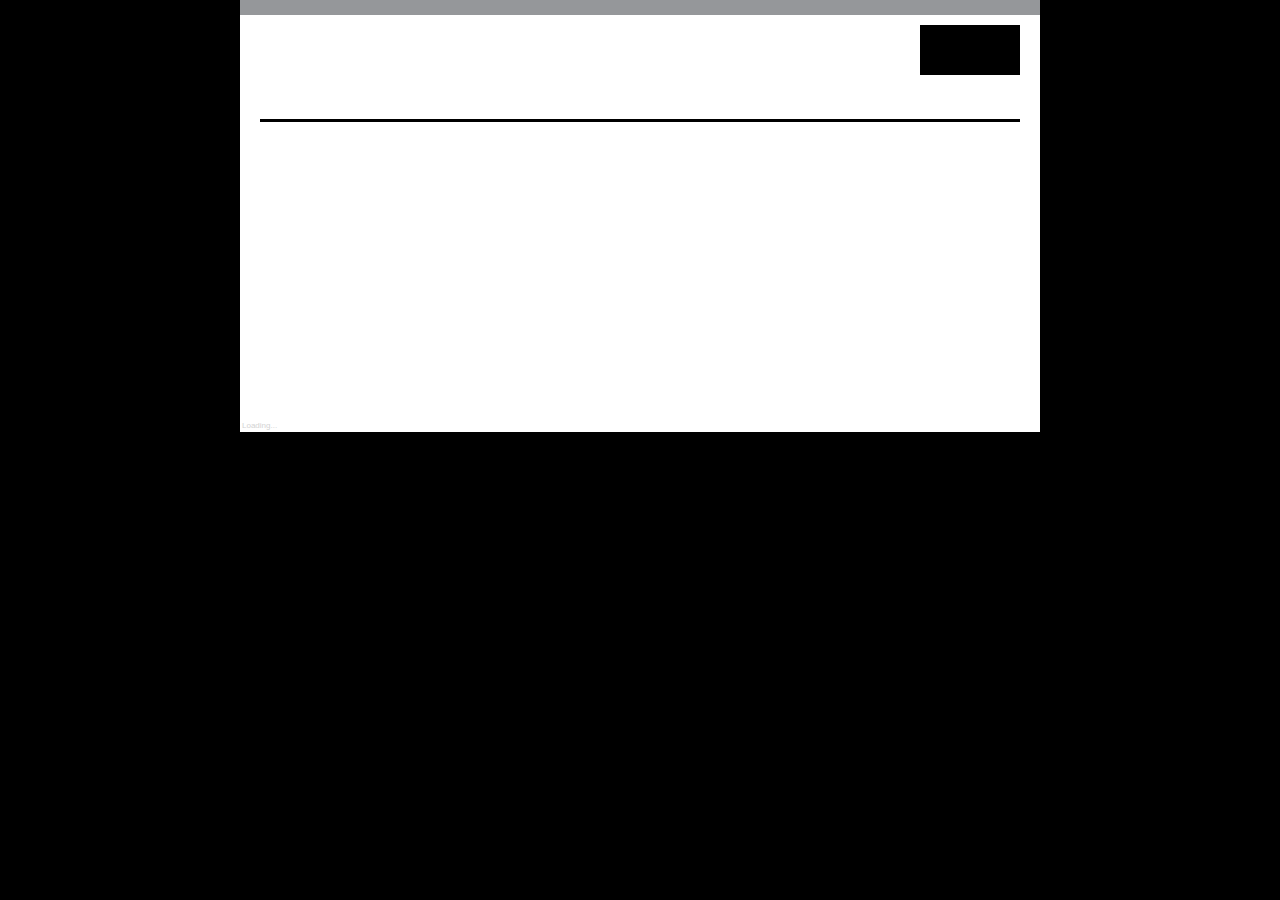
<file: index.html>
<!DOCTYPE html>
<html lang="en">
<head>
    <meta charset="UTF-8">
    <meta name="viewport" content="width=device-width, initial-scale=1.0">
    <title>Melb PT Departure Board</title>
    <style>
        * {
            margin: 0;
            padding: 0;
            box-sizing: border-box;
        }
        
        body {
            font-family: 'Network Sans 2019', Arial, sans-serif;
            background-color: #000;
            color: #333434;
        }

        /* The station board is now the hover zone for the header */
        .station-board {
            width: 800px;
            margin: 0 auto;
            position: relative;
            left: 0;
        }

        /* Hidden checkbox to manage the 'pinned' state with pure CSS */
        .hidden-pin-toggle {
            display: none;
        }

        .pin-button {
            position: absolute;
            top: 150px;
            left: -5px;
            cursor: pointer;
            z-index: 1002;
            padding: 5px;
            border-radius: 50%;
            transition: background-color 0.2s ease;
        }

        .pin-button svg {
            width: 24px;
            height: 24px;
            fill: #333434; /* Light grey for the unpinned state */
            transition: transform 0.3s ease-out;
        }

        .pin-button:hover svg {
            fill: #707372;
            transition: transform 0.3s ease-out;
        }

        /* Rotate the pin and change its color when it's in the 'checked' state */
        .hidden-pin-toggle:checked + .pin-button svg {
            transform: rotate(45deg);
            fill: #707372; /* Darker grey for the pinned state */
        }

        .settings {
            /* Settings now use flex to place select boxes on a single line */
            display: flex;
            align-items: center;
            gap: 10px; /* Space between the two select boxes */
            padding: 12px;
            /* Hidden by default, toggled via JS */
            visibility: hidden;
            opacity: 0;
            transition: opacity 0.3s ease, visibility 0.3s ease;
            position: relative;
            left: 60px;
            width: 100%;
            z-index: 1000;
        }

        /* Settings Auto-Hide: Visible ONLY when hovering over the board AND the .visible class is present. (Pin state is ignored.) */
        .station-board:hover .settings.visible {
            opacity: 1;
            visibility: visible;
        }

        .station-header {
            width: 100%;
            background-color: #fff;
            padding: 12px;
            text-align: center;
            border-radius: 8px 8px 24px 24px;
            box-shadow: inset 0 8px 8px -10px rgba(0, 0, 0, 0.8);
            /* Start hidden above the viewport, accounting for its bottom margin */
            margin-top: calc(-1 * (var(--header-height, 130px) + 12px));
            transition: margin-top 0.5s ease-out;
            position: relative;
            z-index: 1001;
            display: flex;
            justify-content: flex-start;
            align-items: center;
        }

        /* The header becomes visible when the pin is checked OR the board is hovered over and the pin is NOT checked */
        .hidden-pin-toggle:checked ~ .station-header,
        .station-board:hover .hidden-pin-toggle:not(:checked) ~ .station-header {
            margin-top: 0; /* Pushes the header down into view */
        }
        
        .station-name {
            font-size: 56px;
            font-weight: 600;
            padding-top: 16px;
            border-top: 16px solid #0072CE;
            margin-bottom: 10px;
            width: 100%;
            height: 100px
        }

        .departure-item {
            --route-bg-color: #95979A;
            --route-text-color: #000000;

            background-color: #fff;
            margin: 0 auto 5px auto;
            overflow: hidden;
        }
        
        .departure-header {
            padding: 15px 20px 0px 20px;
            display: flex;
            justify-content: space-between;
            align-items: center;
            border-top: 16px solid var(--route-bg-color, #95979A);
            height: 70px;
        }
        
        .time-destination {
            display: flex;
            align-items: center;
            gap: 15px;
        }
        
        .departure-time {
            font-size: 38px;
            font-family: 'Network Sans 2019', Arial, sans-serif;
            color: #000;
        }
        
        .destination {
            font-size: 42px;
            font-family: 'Network Sans 2019', Arial, sans-serif;
            font-weight: 600;
            color: #000;
        }
        
        .alert-icon {
            width: 32px;
            height: 32px;
            background-color: #FE5000;
            border-radius: 50%;
            display: flex;
            align-items: center;
            justify-content: center;
            color: white;
            font-weight: 900;
            font-size: 24px;
        }
        
        .time-info {
            display: flex;
            align-items: center;
            gap: 8px;
        }
        
        .delay-indicator {
            color: #FE5000;
            font-size: 28px;
            font-weight: bold;
        }
        
        .duration {
            background-color: #000;
            color: #fff;
            padding: 8px;
            font-size: 28px;
            font-weight: normal;
            min-width: 100px;
            text-align: center;
            height: 50px;
        }

        .route-info {
            padding: 8px 20px 8px 20px;
            font-size: 24px;
            font-weight: 200;
            color: #000;
            justify-content: space-between;
            align-items: center;
            height: 50px;
        }
        
        .departure-header .platform {
            background-color: var(--route-bg-color, #95979A);
            color: var(--route-text-color, #000000);
            padding: 8px;
            font-size: 28px;
            font-weight: 900;
            width: 40px;
            height: 50px;
            text-align: center;
        }

        .station-header .platform {
            font-size: 90px;
            font-weight: 500;
            padding: 4px 8px;
            border-radius: 0px;
            margin-left: 10px;
            flex-shrink: 0;
            width: 100px;
            height: 120px;
            border-left: solid 2px #95979A;

        }

        /* Route colors */
        .route-color {color: #95979A;}
        .route-bgcolor {background-color: #95979A; color: #000000;}

        .next-stations {
            padding: 0px 20px 15px 0px;
            margin-left: 20px;
            margin-right: 20px;
            border-top: 3px solid #000;
            min-height: 300px;
        }

        .stations-list {
            display: flex;
            flex-direction: row;
            gap: 20px;
            align-items: flex-start;
        }

        .stations-column {
            display: flex;
            flex-direction: column;
            width: 33%;
            padding-top: 12px;
            background-repeat: no-repeat;
            position: relative;
        }

        .stations-column::before {
            content: '';
            position: absolute;
            top: 0;
            left: 0;
            width: 25px;
            height: 25px;
            background-color: var(--route-bg-color, #95979A);
            z-index: 1;
            mask: url('data:image/svg+xml;utf8,<svg xmlns="http://www.w3.org/2000/svg" viewBox="0 0 100 100"><line x1="11" y1="8" x2="11" y2="20" stroke="black" stroke-width="22" stroke-linecap="butt"/><line x1="11" y1="28" x2="11" y2="40" stroke="black" stroke-width="22" stroke-linecap="butt"/></svg>');
            -webkit-mask: url('data:image/svg+xml;utf8,<svg xmlns="http://www.w3.org/2000/svg" viewBox="0 0 100 100"><line x1="11" y1="8" x2="11" y2="20" stroke="black" stroke-width="22" stroke-linecap="butt"/><line x1="11" y1="28" x2="11" y2="40" stroke="black" stroke-width="22" stroke-linecap="butt"/></svg>');
        }

        .stations-column:first-child::before {
            content: '';
            position: absolute;
            top: 0;
            left: 0;
            width: 25px;
            height: 25px;
            background-color: var(--route-bg-color, #95979A);
            z-index: 1;
            mask: url('data:image/svg+xml;utf8,<svg xmlns="http://www.w3.org/2000/svg" viewBox="0 0 100 100"><line x1="11" y1="0" x2="11" y2="75" stroke="black" stroke-width="22" stroke-linecap="butt"/></svg>');
            -webkit-mask: url('data:image/svg+xml;utf8,<svg xmlns="http://www.w3.org/2000/svg" viewBox="0 0 100 100"><line x1="11" y1="0" x2="11" y2="75" stroke="black" stroke-width="22" stroke-linecap="butt"/></svg>');
        }

        .stations-column:first-child {
            padding-top: 8px;
        }

        .next-station {
            color: #000;
            font-size: 22px;
            font-weight: normal;
            padding-left: 20px;
            position: relative;
            display: flex;
            align-items: center;
            border-left: 6px solid var(--route-bg-color, #95979A);
        }

        .next-station::before {
            content: '◼︎';
            font-weight: 900;
            font-size: 12px;
            position: absolute;
            left: -2px;
            top: 50%;
            transform: translateY(-50%);
            width: 16px;
            height: 16px;
            color: var(--route-bg-color, #95979A);
        }

        .next-station.current {
            color: #000;
            border-left: 6px solid var(--route-bg-color, #95979A);
        }

        .next-station.current .station-text {
            padding: 2px 4px;
            background-color: var(--route-bg-color, #95979A);
            color: var(--route-text-color, #95979A);
        }

        .next-station.last-station {
            border-left: none !important;
            padding-left: 25px;
        }

        .next-station.last-station::after {
            display: none !important;
        }

        /* terminating station T symbol */
        .next-station.last-station::before {
            content: '';
            display: inline-block;
            position: absolute;
            left: -10px;
            top: 8px;
            width: 25px;
            height: 25px;
            background-color: var(--route-bg-color, #95979A);
            mask: url('data:image/svg+xml;utf8,<svg xmlns="http://www.w3.org/2000/svg" viewBox="0 0 100 100"><line x1="20" y1="75" x2="80" y2="75" stroke="black" stroke-width="22" stroke-linecap="butt"/><line x1="50" y1="0" x2="50" y2="75" stroke="black" stroke-width="22" stroke-linecap="butt"/></svg>');
            -webkit-mask: url('data:image/svg+xml;utf8,<svg xmlns="http://www.w3.org/2000/svg" viewBox="0 0 100 100"><line x1="20" y1="75" x2="80" y2="75" stroke="black" stroke-width="22" stroke-linecap="butt"/><line x1="50" y1="0" x2="50" y2="75" stroke="black" stroke-width="22" stroke-linecap="butt"/></svg>');
        }

        /* station route continuation dashes */
        .stations-column .next-station:last-child:not(.last-station)::after {
            content: '';
            position: absolute;
            left: -6px;
            top: 41px;
            transform: translateY(-50%);
            width: 25px;
            height: 25px;
            background-color: var(--route-bg-color, #95979A);
            mask: url('data:image/svg+xml;utf8,<svg xmlns="http://www.w3.org/2000/svg" viewBox="0 0 100 100"><line x1="11" y1="8" x2="11" y2="20" stroke="black" stroke-width="22" stroke-linecap="butt"/><line x1="11" y1="28" x2="11" y2="40" stroke="black" stroke-width="22" stroke-linecap="butt"/></svg>');
            -webkit-mask: url('data:image/svg+xml;utf8,<svg xmlns="http://www.w3.org/2000/svg" viewBox="0 0 100 100"><line x1="11" y1="8" x2="11" y2="20" stroke="black" stroke-width="22" stroke-linecap="butt"/><line x1="11" y1="28" x2="11" y2="40" stroke="black" stroke-width="22" stroke-linecap="butt"/></svg>');
        }

        .last-updated {
            font-size: 8px;
            padding: 2px;
            color: #d3d3d3;
        }

        #settingsButton {
            background: none;
            border: none;
            cursor: pointer;
            outline: none;
            display: inline-flex;
            align-items: center;
            position: absolute; /* Position button within the header/board */
            left: 27px; /* Aligned to the right */
            top: 150px; /* Pushed down slightly */
            z-index: 1003;
        }

        #settingsButton svg {
            margin: 5px; 
            width: 20px;
            height: 20px;
            display: block; 
            fill: #ededed; /* Initial color when hidden (light gray) */
        }

        #settingsButton:hover #gearOutline {
            fill: #707372; 
        } 
        #gearOutline {
            transition: fill 0.3s ease;
        }

        .settings select {
            padding: 2px;
            border: 1px solid #ccc;
            border-radius: 3px;
        }

        .no-trains {
            font-size: 42px;
            text-align: center;
            color: #333434;
        }

        .next-stations:has(.no-trains) {
          /* Your styles for .next-stations when .no-trains is inside it */
          border: none;
        }

        .network-dings {
            font-family: 'Network-Dings-2019';
            font-size: 72px;
        }

        /* Skipped station styling */
        .next-station.skipped {
            color: #D7D2CB;
        }

        .next-station.skipped .station-text {
            color: #D7D2CB;
        }

        /* Triangle marker for skipped stations (replacing square) */
        .next-station.skipped::before {
            content: '';
            position: absolute;
            left: -9px;
            top: 50%;
            transform: translateY(-50%);
            width: 0;
            height: 0;
            border-left: 6px solid transparent;
            border-right: 6px solid transparent;
            border-top: 10px solid var(--route-bg-color, #95979A);
        }
        
    </style>
</head>
<body>
    <div class="station-board">
        <input type="checkbox" id="pin-toggle" class="hidden-pin-toggle">
        <label for="pin-toggle" class="pin-button">
            <svg xmlns="http://www.w3.org/2000/svg" viewBox="0 0 24 24" fill="currentColor">
                <path d="M16 12V4H17V2H7V4H8V12L6 14V16H11.2V22H12.8V16H18V14L16 12Z" />
            </svg>
        </label>
        <div class="station-header">
            <div class="station-name"></div>
            <div class="platform"></div>
            <!-- The settings button is now INSIDE the header div -->
            <button id="settingsButton" aria-expanded="false" aria-controls="settings-panel" title="Toggle Settings">
                <svg xmlns="http://www.w3.org/2000/svg" width="20" height="20" viewBox="0 0 24 24">
                    <path id="gearOutline" d="M10.325 4.317c.426 -1.756 2.924 -1.756 3.35 0a1.724 1.724 0 0 0 2.573 1.066c1.543 -.94 3.31 .826 2.37 2.37a1.724 1.724 0 0 0 1.065 2.572c1.756 .426 1.756 2.924 0 3.35a1.724 1.724 0 0 0 -1.066 2.573c.94 1.543 -.826 3.31 -2.37 2.37a1.724 1.724 0 0 0 -2.572 1.065c-.426 1.756 -2.924 1.756 -3.35 0a1.724 1.724 0 0 0 -2.573 -1.066c-1.543 .94 -3.31 -.826 -2.37 -2.37a1.724 1.724 0 0 0 -1.065 -2.572c-1.756 -.426 -1.756 -2.924 0 -3.35a1.724 1.724 0 0 0 1.066 -2.573c-.94 -1.543 .826 -3.31 2.37 -2.37c1 .608 2.296 .07 2.572 -1.065z" fill="#333434" />
                    <path d="M9 12a3 3 0 1 0 6 0a3 3 0 0 0 -6 0" fill="#000000"/>
                </svg>
            </button>
        </div>
        <!-- The settings panel is now positioned directly after the header -->
        <div class="settings" id="settings-panel">
            <select id="stationSelect">
            <option value="">Select Station...</option>
            </select>
            <select id="platformSelect" style="width:40px;">
            <option value="">All Platforms</option>
            </select>
        </div>
        <div class="departure-item" style="display: block;">
            <div class="departure-header">
                <div class="time-destination">
                    <span class="departure-time"></span>
                    <span class="destination"></span>
                </div>
                <div class="time-info">
                    <div class="delay-indicator"></div>
                    <div class="duration"></div>
                </div>
            </div>
            <div class="route-info"><span></span></div>
            <div class="next-stations">
                <div class="stations-list">
                </div>
            </div>
            <div class="last-updated" id="lastUpdated">Loading...</div>
        </div>
    </div>
</body>
    <script>
    document.addEventListener('DOMContentLoaded', () => {
        const departureItem = document.querySelector('.departure-item');
        const destinationElement = document.querySelector('.destination');
        const platformElement = document.querySelector('.departure-header .platform');
        const headerPlatformElement = document.querySelector('.station-header .platform');
        const stationNameElement = document.querySelector('.station-name');
        const lastUpdatedElement = document.getElementById('lastUpdated');
        const routeInfoElement = document.querySelector('.route-info span');
        const departureTimeElement = document.querySelector('.departure-time');
        const delayIndicatorElement = document.querySelector('.delay-indicator');
        const durationElement = document.querySelector('.duration');
        const headerElement = document.querySelector('.station-header');
        const stationBoardElement = document.querySelector('.station-board');
        const settingsButton = document.getElementById('settingsButton');
        const settingsPanel = document.getElementById('settings-panel');
        
        let currentStopId = 1127; // default
        let currentPlatform = "1"; // default platform 1
        let currentRunId = null;

        const getDepartureApiUrl = () => {
            const baseUrl = `https://melbptboard-opt.onrender.com/api/next-departure?stop_id=${currentStopId}`;
            return currentPlatform ? `${baseUrl}&platform=${currentPlatform}` : baseUrl;
        };
        
        let stationsData = null;

        const routeColors = {
            3: { background: '#FFBE00', text: '#000000' },
            14: { background: '#FFBE00', text: '#000000' },
            15: { background: '#FFBE00', text: '#000000' },
            6: { background: '#028430', text: '#FFFFFF' },
            16: { background: '#028430', text: '#FFFFFF' },
            17: { background: '#028430', text: '#FFFFFF' },
            12: { background: '#F178AF', text: '#000000' },
            4: { background: '#279FD5', text: '#000000' },
            11: { background: '#279FD5', text: '#000000' },
            2: { background: '#152C6B', text: '#FFFFFF' },
            9: { background: '#152C6B', text: '#FFFFFF' },
            1: { background: '#152C6B', text: '#FFFFFF' },
            7: { background: '#152C6B', text: '#FFFFFF' },
            5: { background: '#BE1014', text: '#FFFFFF' },
            8: { background: '#BE1014', text: '#FFFFFF' },
            88: { background: '#95979A', text: '#000000' },
            13: { background: '#95979A', text: '#000000' }
        };

        const loadStations = async () => {
            try {
                const response = await fetch('https://raw.githubusercontent.com/nymms/melbstations/main/stations.json');
                const data = await response.json();
                stationsData = data.stations;
            } catch (error) {
                console.error('Failed to load stations.json:', error);
            }
        };

        let routeOrderData = null;

        const loadRouteOrder = async () => {
            try {
                const response = await fetch('https://raw.githubusercontent.com/nymms/melbstations/main/route-order.json'); // Or your GitHub URL
                const data = await response.json();
                routeOrderData = data.routes;
            } catch (error) {
                console.error('Failed to load route-order.json:', error);
            }
        };

        const getRouteSegment = (routeId, currentStopId, finalStopId) => {
            if (!routeOrderData || !routeOrderData[routeId]) return null;
            
            const routeStops = routeOrderData[routeId].stops;
            
            // Find positions in the route order
            const currentPos = routeStops.findIndex(s => s.stop_id === currentStopId);
            const finalPos = routeStops.findIndex(s => s.stop_id === finalStopId);
            
            if (currentPos === -1 || finalPos === -1) return null;
            
            // Determine direction and extract segment
            let segment;
            if (currentPos < finalPos) {
                // Outbound: forward through array
                segment = routeStops.slice(currentPos, finalPos + 1);
            } else {
                // Inbound: reverse through array
                segment = routeStops.slice(finalPos, currentPos + 1).reverse();
            }
            
            return segment;
        };

        const detectExpressService = (routeSegment, actualStops) => {
            if (!routeSegment || routeSegment.length === 0) return { isExpress: false, skipped: [] };
            
            const actualStopIds = actualStops.map(s => s.stop_id);
            const skippedStations = [];
            let consecutiveSkips = 0;
            let maxConsecutiveSkips = 0;
            
            routeSegment.forEach(stop => {
                if (!actualStopIds.includes(stop.stop_id)) {
                    skippedStations.push(stop);
                    consecutiveSkips++;
                    maxConsecutiveSkips = Math.max(maxConsecutiveSkips, consecutiveSkips);
                } else {
                    consecutiveSkips = 0;
                }
            });
            
            return {
                isExpress: maxConsecutiveSkips >= 2,
                skipped: skippedStations,
                singleSkip: skippedStations.length === 1 ? skippedStations[0] : null
            };
        };

        const getStationName = (stopId) => {
            if (!stationsData) return `Stop ${stopId}`;
            const station = stationsData.find(s => s.stop_id === stopId);
            return station ? station.stop_name : `Stop ${stopId}`;
        };

        const populateStationDropdown = () => {
            const select = document.getElementById('stationSelect');
            if (stationsData) {
                stationsData.forEach(station => {
                    const option = document.createElement('option');
                    option.value = station.stop_id;
                    option.textContent = station.stop_name;
                    select.appendChild(option);
                });
                
                select.value = currentStopId;
                
                select.addEventListener('change', (e) => {
                    currentStopId = parseInt(e.target.value);
                    if (currentStopId) {
                        updatePlatformDropdown();
                        updateBoard();
                    }
                });
                
                const platformSelect = document.getElementById('platformSelect');
                platformSelect.addEventListener('change', (e) => {
                    currentPlatform = e.target.value;
                    updateBoard();
                });
            }
        };

        const updatePlatformDropdown = () => {
            const select = document.getElementById('platformSelect');
            const station = stationsData.find(s => s.stop_id === currentStopId);
            const platformCount = station ? station.number_of_platforms : 2;
            
            select.innerHTML = '<option value="">All Platforms</option>';
            
            for (let i = 1; i <= platformCount; i++) {
                const option = document.createElement('option');
                option.value = i;
                option.textContent = `${i}`;
                select.appendChild(option);
            }
            
            select.value = platformCount >= 1 ? "1" : "";
            currentPlatform = select.value;
        };

        const loadStoppingPattern = async (runId) => {
            try {
                console.log('Loading stops for run_id:', runId);
                const response = await fetch(`https://melbptboard-opt.onrender.com/api/run/stops?run_id=${runId}`);
                console.log('Response status:', response.status);
                
                if (!response.ok) {
                    console.log('Response not OK');
                    return null;
                }
                
                const data = await response.json();
                console.log('Raw stops data:', data);
                console.log('Departures array:', data.departures);
                
                return data.stops || [];
            } catch (error) {
                console.error('Failed to load stopping pattern:', error);
                return null;
            }
        };  

        const calculateColumnDistribution = (numStops) => {
            if (numStops <= 7) {
                return { columns: 1, distribution: [numStops] };
            }
            
            if (numStops <= 14) {
                const col1 = Math.ceil(numStops / 2);
                const col2 = numStops - col1;
                return { columns: 2, distribution: [col1, col2] };
            }
            
            if (numStops <= 24) {
                const base = Math.floor(numStops / 3);
                const remainder = numStops % 3;
                const distribution = [base, base, base];
                
                for (let i = 0; i < remainder; i++) {
                    distribution[i]++;
                }
                return { columns: 3, distribution };
            }
            
            const col3 = numStops - 20;
            return { columns: 3, distribution: [10, 10, col3] };
        };

        // route-info analysis
        const analyzeInboundRoute = (stops, currentStopId) => {
            const cityStations = [1155, 1071, 1181, 1068, 1120];
            const loopStations = [1068, 1120, 1155]; // Flagstaff, Melbourne Central, Parliament
            
            const currentIndex = stops.findIndex(stop => stop.stop_id === currentStopId);
            if (currentIndex === -1) return null;
            
            const remainingStops = stops.slice(currentIndex);
            // Skip the current station when looking for future city stations
            const futureCityStationsOnly = remainingStops.slice(1).map(stop => stop.stop_id);

            // Check if any city stations are ahead
            const hasFutureCityStations = futureCityStationsOnly.some(id => cityStations.includes(id));
            if (!hasFutureCityStations) return null; // Not inbound

            // Find the first city station in the remaining journey
            const firstCityStation = futureCityStationsOnly.find(id => cityStations.includes(id));

            if (firstCityStation === 1071) {
                return "Direct to Flinders Street";
            }

            // For non-Flinders first stations, check pattern
            const hasLoopStations = futureCityStationsOnly.some(id => loopStations.includes(id));

            if (hasLoopStations) {
                return "via the City Loop";
            }

            if (firstCityStation === 1181) {
                return "via Southern Cross";
            }

            return "to City";
        };

        const analyzeOutboundRoute = (stops, currentStopId, expressInfo) => {
            const loopStations = [1068, 1120, 1155]; // Flagstaff, Melbourne Central, Parliament
            
            const currentIndex = stops.findIndex(stop => stop.stop_id === currentStopId);
            if (currentIndex === -1) return null;
            
            const remainingStops = stops.slice(currentIndex);
            const futureStopIds = remainingStops.map(stop => stop.stop_id);
            
            // Check if there are any future City Loop stations
            const hasFutureLoopStations = futureStopIds.some(id => loopStations.includes(id));
            
            // Build route description based on express detection
            let baseText = "Stopping all stations";
            
            if (expressInfo && expressInfo.isExpress) {
                baseText = "Express service";
            } else if (expressInfo && expressInfo.singleSkip) {
                const skippedStationName = getStationName(expressInfo.singleSkip.stop_id);
                baseText = `Stopping all stations except ${skippedStationName}`;
            }
            
            if (hasFutureLoopStations) {
                return `${baseText} via City Loop`;
            }
            
            return baseText;
        };

        const showNoDeparturesMessage = (platformFilter) => {
            // Clear the stations display
            const stationsList = document.querySelector('.stations-list');
            const existingColumns = stationsList.querySelectorAll('.stations-column');
            existingColumns.forEach(col => col.remove());
            
            // Hide all departure info elements
            if (departureTimeElement) departureTimeElement.style.display = 'none';
            if (delayIndicatorElement) delayIndicatorElement.style.display = 'none';
            if (durationElement) durationElement.style.display = 'none';
            if (platformElement) platformElement.style.display = 'none';
            if (routeInfoElement) routeInfoElement.textContent = '';
            
            // Show message in the next-stations div
            const nextStationsDiv = document.querySelector('.next-stations');
            if (nextStationsDiv) {
                nextStationsDiv.innerHTML = '<div class="no-trains"><span class="network-dings">A</span><br>No trains are departing from<br>this platform</div>';
            }

            // Clear destination text
            if (destinationElement) {
                destinationElement.textContent = '';
            }
            
            if (lastUpdatedElement) {
                lastUpdatedElement.textContent = `Last updated: ${new Date().toLocaleTimeString()}`;
            }
            // Still show station name and platform info
            if (stationNameElement) {
                stationNameElement.textContent = getStationName(currentStopId);
            }

            if (headerPlatformElement) {
                headerPlatformElement.textContent = currentPlatform || '?';
            }
        };

        const restoreNormalDisplay = () => {
            // Restore all departure info elements
            if (departureTimeElement) departureTimeElement.style.display = '';
            if (delayIndicatorElement) delayIndicatorElement.style.display = '';
            if (durationElement) durationElement.style.display = '';
            if (platformElement) platformElement.style.display = '';
            
            // Restore destination styling
            if (destinationElement) {
                destinationElement.style.textAlign = '';
                destinationElement.style.width = '';
            }
            // Restore next-stations div structure
                const nextStationsDiv = document.querySelector('.next-stations');
                if (nextStationsDiv) {
                    nextStationsDiv.innerHTML = '<div class="stations-list"></div>';
                }
                
                // Clear destination text in case it was modified
                if (destinationElement) {
                    destinationElement.textContent = '';
                }
        };

        const populateStationDivs = (stops, currentStopId, finalStopId, routeId) => {
            console.log('populateStationDivs called with:', stops, currentStopId, finalStopId, routeId);
            
            const stationsList = document.querySelector('.stations-list');
            
            // Clear existing columns
            const existingColumns = stationsList.querySelectorAll('.stations-column');
            existingColumns.forEach(col => col.remove());
            
            if (!stops || stops.length === 0) {
                console.log('No stops data');
                return;
            }
            
            // Get the full route segment (all stations between current and final)
            let routeSegment = getRouteSegment(routeId, currentStopId, finalStopId);
            let cityStops = [];
            let suburbanStartIndex = 0;
            
            // If current station not in route order (likely a city station), find first suburban station
            if (!routeSegment) {
                console.log('Current station not in route order, searching for first suburban station');
                
                const currentIndex = stops.findIndex(stop => stop.stop_id === currentStopId);
                
                // Find the first stop that IS in the route order
                for (let i = currentIndex; i < stops.length; i++) {
                    const testSegment = getRouteSegment(routeId, stops[i].stop_id, finalStopId);
                    if (testSegment) {
                        routeSegment = testSegment;
                        suburbanStartIndex = i;
                        // City stops are everything before the first suburban stop
                        cityStops = stops.slice(currentIndex, i);
                        console.log('Found suburban portion starting at:', stops[i].stop_name, 'with', cityStops.length, 'city stops');
                        break;
                    }
                }
                
                if (!routeSegment) {
                    console.log('No route order data found, showing actual stops only');
                    const stopsToShow = currentIndex >= 0 ? stops.slice(currentIndex) : stops;
                    populateActualStopsOnly(stopsToShow, finalStopId);
                    return;
                }
            }
            
            // Get stops for suburban portion only (for express detection)
            const suburbanStops = stops.slice(suburbanStartIndex);
            
            // Detect express service on suburban portion
            const expressInfo = detectExpressService(routeSegment, suburbanStops);
            const actualStopIds = suburbanStops.map(s => s.stop_id);
            
            console.log('Express detection:', expressInfo);
            console.log('Route segment length:', routeSegment.length);
            console.log('City stops:', cityStops.length);
            
            // Calculate total stops to display (city + suburban route segment)
            const totalStops = cityStops.length + routeSegment.length;
            const { columns: numColumns, distribution } = calculateColumnDistribution(totalStops);
            
            // Create columns
            for (let i = 0; i < numColumns; i++) {
                const column = document.createElement('div');
                column.className = 'stations-column route-color';
                stationsList.appendChild(column);
            }
            
            const columns = stationsList.querySelectorAll('.stations-column');
            console.log('Created columns:', columns.length, 'Distribution:', distribution);
            
            // Populate all stations (city + suburban with skipped)
            let stationIndex = 0;
            
            for (let colIndex = 0; colIndex < numColumns; colIndex++) {
                const stationsInThisColumn = distribution[colIndex];
                
                for (let i = 0; i < stationsInThisColumn && stationIndex < totalStops; i++) {
                    let stationDiv, stationText;
                    
                    // First, render city stops (if any)
                    if (stationIndex < cityStops.length) {
                        const cityStop = cityStops[stationIndex];
                        stationDiv = document.createElement('div');
                        stationDiv.className = 'next-station route-color';
                        
                        if (stationIndex === 0) stationDiv.classList.add('current');
                        
                        stationText = document.createElement('span');
                        stationText.className = 'station-text';
                        stationText.textContent = getStationName(cityStop.stop_id);
                        
                    } else {
                        // Then render suburban stops (with skipped detection)
                        const suburbanIndex = stationIndex - cityStops.length;
                        const routeStop = routeSegment[suburbanIndex];
                        const isActualStop = actualStopIds.includes(routeStop.stop_id);
                        
                        stationDiv = document.createElement('div');
                        stationDiv.className = isActualStop ? 'next-station route-color' : 'next-station skipped route-color';
                        
                        if (stationIndex === 0) stationDiv.classList.add('current');
                        if (routeStop.stop_id === finalStopId) stationDiv.classList.add('last-station');
                        
                        stationText = document.createElement('span');
                        stationText.className = 'station-text';
                        stationText.textContent = getStationName(routeStop.stop_id);
                    }
                    
                    stationDiv.appendChild(stationText);
                    columns[colIndex].appendChild(stationDiv);
                    
                    stationIndex++;
                }
            }
            
            // Return express info for route-info usage
            return expressInfo;
        };

        // Fallback function for when no route order data available
        const populateActualStopsOnly = (stopsToShow, finalStopId) => {
            const stationsList = document.querySelector('.stations-list');
            const { columns: numColumns, distribution } = calculateColumnDistribution(stopsToShow.length);
            
            for (let i = 0; i < numColumns; i++) {
                const column = document.createElement('div');
                column.className = 'stations-column route-color';
                stationsList.appendChild(column);
            }
            
            const columns = stationsList.querySelectorAll('.stations-column');
            
            let stationIndex = 0;
            for (let colIndex = 0; colIndex < numColumns; colIndex++) {
                const stationsInThisColumn = distribution[colIndex];
                
                for (let i = 0; i < stationsInThisColumn && stationIndex < stopsToShow.length; i++) {
                    const stop = stopsToShow[stationIndex];
                    const stationDiv = document.createElement('div');
                    stationDiv.className = 'next-station route-color';
                    
                    if (stationIndex === 0) stationDiv.classList.add('current');
                    if (stop.stop_id === finalStopId) stationDiv.classList.add('last-station');
                    
                    const stationText = document.createElement('span');
                    stationText.className = 'station-text';
                    stationText.textContent = getStationName(stop.stop_id);
                    
                    stationDiv.appendChild(stationText);
                    columns[colIndex].appendChild(stationDiv);
                    
                    stationIndex++;
                }
            }
        };

        const calculateDuration = (scheduledTime, estimatedTime) => {
            const departureTime = new Date(estimatedTime || scheduledTime);
            const now = new Date();
            const diffMinutes = Math.floor((departureTime - now) / 60000);
            
            if (diffMinutes < 1) return "Now";
            if (diffMinutes < 60) return `${diffMinutes} min`;
            const hours = Math.floor(diffMinutes / 60);
            const mins = diffMinutes % 60;
            return `${hours}h ${mins}m`;
        };

        // --- settings toggle ---
        const toggleSettings = () => {
            const isVisible = settingsPanel.classList.toggle('visible');            
            settingsButton.setAttribute('aria-expanded', isVisible);            
            // Change the SVG color to indicate it's open/closed
            const svgPath = settingsButton.querySelector('svg path:nth-child(1)');
        };

        const updateBoard = async () => {
            try {
                const response = await fetch(getDepartureApiUrl());
                
                if (!response.ok) {
                    if (response.status === 404) {
                        showNoDeparturesMessage(currentPlatform);
                        currentRunId = null; // Reset when no departures
                        return;
                    }
                    throw new Error('API response failed');
                }

                const data = await response.json();
                console.log('API Response:', data);

                if (data.platform_number === null) {
                    showNoDeparturesMessage(currentPlatform);
                    currentRunId = null;
                    return;
                }

                if (currentPlatform && data.platform_number !== currentPlatform) {
                    showNoDeparturesMessage(currentPlatform);
                    currentRunId = null;
                    return;
                }

                const { route_id, platform_number, scheduled_departure_utc, estimated_departure_utc, delay_minutes, final_stop_id, run_id } = data;
                
                // Detect if this is a new train service
                const isNewService = run_id !== currentRunId;
                
                if (isNewService) {
                    console.log('New service detected, updating station list');
                    currentRunId = run_id;
                    
                    // Update route colors for new service
                    const colors = routeColors[route_id];
                    if (colors) {
                        departureItem.style.setProperty('--route-bg-color', colors.background);
                        departureItem.style.setProperty('--route-text-color', colors.text);
                    }
                    
                    // Update platform and station name
                    if (platformElement) platformElement.textContent = platform_number || '?';
                    if (headerPlatformElement) headerPlatformElement.textContent = platform_number || '?';
                    if (stationNameElement) stationNameElement.textContent = getStationName(currentStopId);
                    
                    const destinationName = getStationName(final_stop_id);
                    if (destinationElement) destinationElement.textContent = destinationName;
                    
                    // Fetch and update stops for new service
                    const stops = await loadStoppingPattern(run_id);
                    
                    const nextStationsDiv = document.querySelector('.next-stations');
                    if (nextStationsDiv.querySelector('.no-trains')) {
                        restoreNormalDisplay();
                    }
                    
                    if (stops) {
                        const expressInfo = populateStationDivs(stops, currentStopId, final_stop_id, route_id);
                        
                        let routeInfo = analyzeInboundRoute(stops, currentStopId);
                        if (!routeInfo) {
                            routeInfo = analyzeOutboundRoute(stops, currentStopId, expressInfo);
                        }
                        
                        if (routeInfoElement && routeInfo) {
                            routeInfoElement.textContent = routeInfo;
                        }
                    }
                }
                
                // ALWAYS update these (they change even for same service)
                if (departureTimeElement) {
                    let timeString = new Date(scheduled_departure_utc).toLocaleTimeString('en-US', { hour: 'numeric', minute: '2-digit', hour12: true });
                    timeString = timeString.replace('AM', 'am').replace('PM', 'pm');
                    departureTimeElement.textContent = timeString;
                }
                
                if (delayIndicatorElement) {
                    if (delay_minutes >= 2) {
                        delayIndicatorElement.textContent = `+${delay_minutes}`;
                    } else {
                        delayIndicatorElement.textContent = '';
                    }
                }
                
                if (durationElement) {
                    durationElement.textContent = calculateDuration(scheduled_departure_utc, estimated_departure_utc);
                }
                
                if (lastUpdatedElement) {
                    lastUpdatedElement.textContent = `Last updated: ${new Date().toLocaleTimeString()}`;
                }

            } catch (error) {
                console.error('Error:', error);
                currentRunId = null;
                if (lastUpdatedElement) {
                    lastUpdatedElement.textContent = 'Error loading data';
                }
            }
        };
        
        const headerHeight = headerElement.scrollHeight;
        stationBoardElement.style.setProperty('--header-height', `${headerHeight}px`);

        settingsButton.addEventListener('click', toggleSettings);

        Promise.all([loadStations(), loadRouteOrder()]).then(() => {
            populateStationDropdown();
            updatePlatformDropdown();
            updateBoard();
            setInterval(updateBoard, 20000);
        });
    });
    </script>
</file>
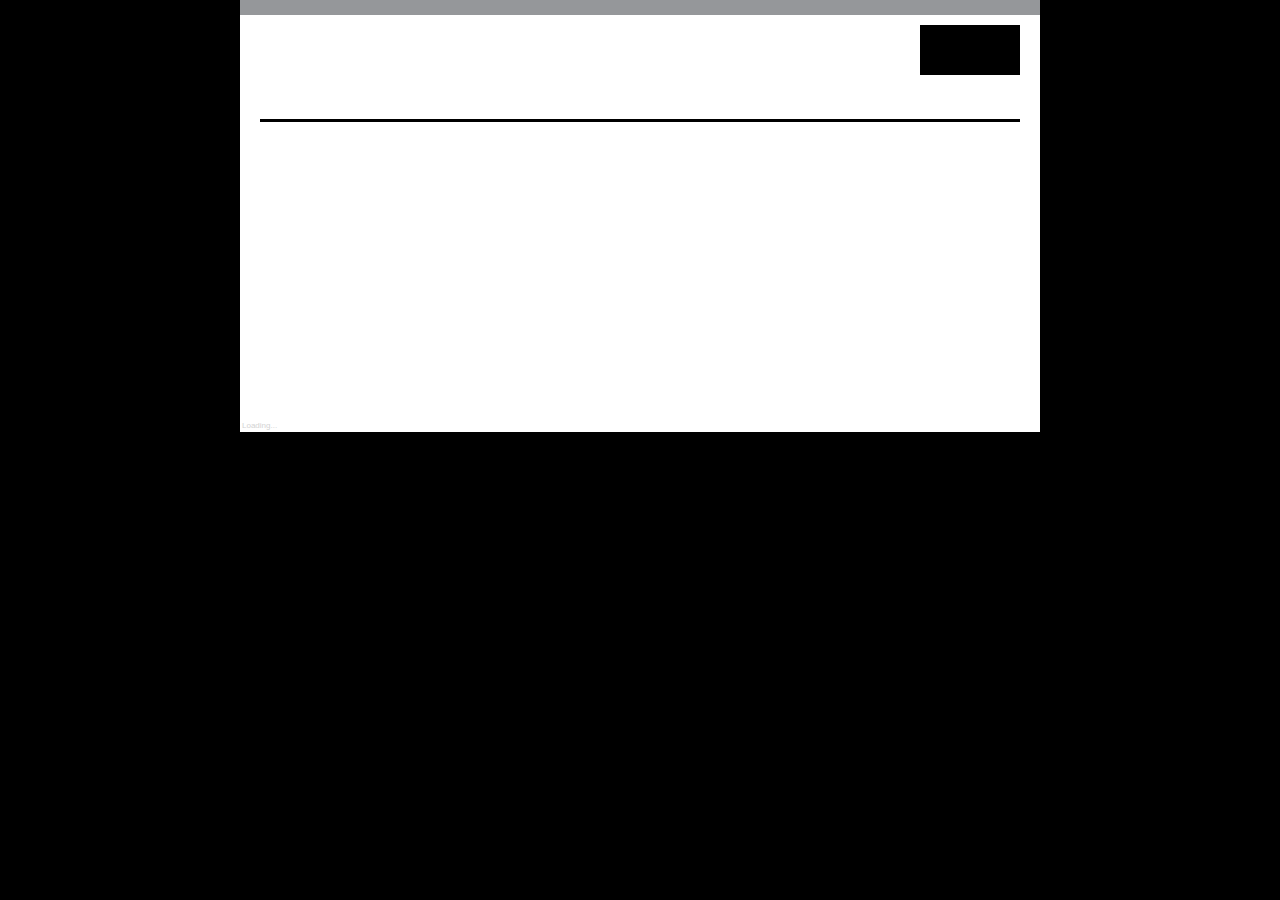
<file: index fast v1.9.html>
<!DOCTYPE html>
<html lang="en">
<head>
    <meta charset="UTF-8">
    <meta name="viewport" content="width=device-width, initial-scale=1.0">
    <title>Melb PT Departure Board</title>
    <style>
        * {
            margin: 0;
            padding: 0;
            box-sizing: border-box;
        }
        
        body {
            font-family: 'Network Sans 2019', Arial, sans-serif;
            background-color: #000;
            color: #333434;
        }

        /* The station board is now the hover zone for the header */
        .station-board {
            width: 800px;
            margin: 0 auto;
            position: relative;
            left: 0;
        }

        /* Hidden checkbox to manage the 'pinned' state with pure CSS */
        .hidden-pin-toggle {
            display: none;
        }

        .pin-button {
            position: absolute;
            top: 150px;
            left: -5px;
            cursor: pointer;
            z-index: 1002;
            padding: 5px;
            border-radius: 50%;
            transition: background-color 0.2s ease;
        }

        .pin-button svg {
            width: 24px;
            height: 24px;
            fill: #333434; /* Light grey for the unpinned state */
            transition: transform 0.3s ease-out;
        }

        .pin-button:hover svg {
            fill: #707372;
            transition: transform 0.3s ease-out;
        }

        /* Rotate the pin and change its color when it's in the 'checked' state */
        .hidden-pin-toggle:checked + .pin-button svg {
            transform: rotate(45deg);
            fill: #707372; /* Darker grey for the pinned state */
        }

        .settings {
            /* Settings now use flex to place select boxes on a single line */
            display: flex;
            align-items: center;
            gap: 10px; /* Space between the two select boxes */
            padding: 12px;
            /* Hidden by default, toggled via JS */
            visibility: hidden;
            opacity: 0;
            transition: opacity 0.3s ease, visibility 0.3s ease;
            position: relative;
            left: 60px;
            width: 100%;
            z-index: 1000;
        }

        /* Settings Auto-Hide: Visible ONLY when hovering over the board AND the .visible class is present. (Pin state is ignored.) */
        .station-board:hover .settings.visible {
            opacity: 1;
            visibility: visible;
        }

        .station-header {
            width: 100%;
            background-color: #fff;
            padding: 12px;
            text-align: center;
            border-radius: 8px 8px 24px 24px;
            box-shadow: inset 0 8px 8px -10px rgba(0, 0, 0, 0.8);
            /* Start hidden above the viewport, accounting for its bottom margin */
            margin-top: calc(-1 * (var(--header-height, 130px) + 12px));
            transition: margin-top 0.5s ease-out;
            position: relative;
            z-index: 1001;
            display: flex;
            justify-content: flex-start;
            align-items: center;
        }

        /* The header becomes visible when the pin is checked OR the board is hovered over and the pin is NOT checked */
        .hidden-pin-toggle:checked ~ .station-header,
        .station-board:hover .hidden-pin-toggle:not(:checked) ~ .station-header {
            margin-top: 0; /* Pushes the header down into view */
        }
        
        .station-name {
            font-size: 56px;
            font-weight: 600;
            padding-top: 16px;
            border-top: 16px solid #0072CE;
            margin-bottom: 10px;
            width: 100%;
            height: 100px
        }

        .departure-item {
            --route-bg-color: #95979A;
            --route-text-color: #000000;

            background-color: #fff;
            margin: 0 auto 5px auto;
            overflow: hidden;
        }
        
        .departure-header {
            padding: 15px 20px 0px 20px;
            display: flex;
            justify-content: space-between;
            align-items: center;
            border-top: 16px solid var(--route-bg-color, #95979A);
            height: 70px;
        }
        
        .time-destination {
            display: flex;
            align-items: center;
            gap: 15px;
        }
        
        .departure-time {
            font-size: 38px;
            font-family: 'Network Sans 2019', Arial, sans-serif;
            color: #000;
        }
        
        .destination {
            font-size: 42px;
            font-family: 'Network Sans 2019', Arial, sans-serif;
            font-weight: 600;
            color: #000;
        }
        
        .alert-icon {
            width: 32px;
            height: 32px;
            background-color: #FE5000;
            border-radius: 50%;
            display: flex;
            align-items: center;
            justify-content: center;
            color: white;
            font-weight: 900;
            font-size: 24px;
        }
        
        .time-info {
            display: flex;
            align-items: center;
            gap: 8px;
        }
        
        .delay-indicator {
            color: #FE5000;
            font-size: 28px;
            font-weight: bold;
        }
        
        .duration {
            background-color: #000;
            color: #fff;
            padding: 8px;
            font-size: 28px;
            font-weight: normal;
            min-width: 100px;
            text-align: center;
            height: 50px;
        }

        .route-info {
            padding: 8px 20px 8px 20px;
            font-size: 24px;
            font-weight: 200;
            color: #000;
            justify-content: space-between;
            align-items: center;
            height: 50px;
        }
        
        .departure-header .platform {
            background-color: var(--route-bg-color, #95979A);
            color: var(--route-text-color, #000000);
            padding: 8px;
            font-size: 28px;
            font-weight: 900;
            width: 40px;
            height: 50px;
            text-align: center;
        }

        .station-header .platform {
            font-size: 90px;
            font-weight: 500;
            padding: 4px 8px;
            border-radius: 0px;
            margin-left: 10px;
            flex-shrink: 0;
            width: 100px;
            height: 120px;
            border-left: solid 2px #95979A;

        }

        /* Route colors */
        .route-color {color: #95979A;}
        .route-bgcolor {background-color: #95979A; color: #000000;}

        .next-stations {
            padding: 0px 20px 15px 0px;
            margin-left: 20px;
            margin-right: 20px;
            border-top: 3px solid #000;
            min-height: 300px;
        }

        .stations-list {
            display: flex;
            flex-direction: row;
            gap: 20px;
            align-items: flex-start;
        }

        .stations-column {
            display: flex;
            flex-direction: column;
            width: 33%;
            padding-top: 12px;
            background-repeat: no-repeat;
            position: relative;
        }

        .stations-column::before {
            content: '';
            position: absolute;
            top: 0;
            left: 0;
            width: 25px;
            height: 25px;
            background-color: var(--route-bg-color, #95979A);
            z-index: 1;
            mask: url('data:image/svg+xml;utf8,<svg xmlns="http://www.w3.org/2000/svg" viewBox="0 0 100 100"><line x1="11" y1="8" x2="11" y2="20" stroke="black" stroke-width="22" stroke-linecap="butt"/><line x1="11" y1="28" x2="11" y2="40" stroke="black" stroke-width="22" stroke-linecap="butt"/></svg>');
            -webkit-mask: url('data:image/svg+xml;utf8,<svg xmlns="http://www.w3.org/2000/svg" viewBox="0 0 100 100"><line x1="11" y1="8" x2="11" y2="20" stroke="black" stroke-width="22" stroke-linecap="butt"/><line x1="11" y1="28" x2="11" y2="40" stroke="black" stroke-width="22" stroke-linecap="butt"/></svg>');
        }

        .stations-column:first-child::before {
            content: '';
            position: absolute;
            top: 0;
            left: 0;
            width: 25px;
            height: 25px;
            background-color: var(--route-bg-color, #95979A);
            z-index: 1;
            mask: url('data:image/svg+xml;utf8,<svg xmlns="http://www.w3.org/2000/svg" viewBox="0 0 100 100"><line x1="11" y1="0" x2="11" y2="75" stroke="black" stroke-width="22" stroke-linecap="butt"/></svg>');
            -webkit-mask: url('data:image/svg+xml;utf8,<svg xmlns="http://www.w3.org/2000/svg" viewBox="0 0 100 100"><line x1="11" y1="0" x2="11" y2="75" stroke="black" stroke-width="22" stroke-linecap="butt"/></svg>');
        }

        .stations-column:first-child {
            padding-top: 8px;
        }

        .next-station {
            color: #000;
            font-size: 22px;
            font-weight: normal;
            padding-left: 20px;
            position: relative;
            display: flex;
            align-items: center;
            border-left: 6px solid var(--route-bg-color, #95979A);
        }

        .next-station::before {
            content: '◼︎';
            font-weight: 900;
            font-size: 12px;
            position: absolute;
            left: -2px;
            top: 50%;
            transform: translateY(-50%);
            width: 16px;
            height: 16px;
            color: var(--route-bg-color, #95979A);
        }

        .next-station.current {
            color: #000;
            border-left: 6px solid var(--route-bg-color, #95979A);
        }

        .next-station.current .station-text {
            padding: 2px 4px;
            background-color: var(--route-bg-color, #95979A);
            color: var(--route-text-color, #95979A);
        }

        .next-station.last-station {
            border-left: none !important;
            padding-left: 25px;
        }

        .next-station.last-station::after {
            display: none !important;
        }

        /* terminating station T symbol */
        .next-station.last-station::before {
            content: '';
            display: inline-block;
            position: absolute;
            left: -10px;
            top: 8px;
            width: 25px;
            height: 25px;
            background-color: var(--route-bg-color, #95979A);
            mask: url('data:image/svg+xml;utf8,<svg xmlns="http://www.w3.org/2000/svg" viewBox="0 0 100 100"><line x1="20" y1="75" x2="80" y2="75" stroke="black" stroke-width="22" stroke-linecap="butt"/><line x1="50" y1="0" x2="50" y2="75" stroke="black" stroke-width="22" stroke-linecap="butt"/></svg>');
            -webkit-mask: url('data:image/svg+xml;utf8,<svg xmlns="http://www.w3.org/2000/svg" viewBox="0 0 100 100"><line x1="20" y1="75" x2="80" y2="75" stroke="black" stroke-width="22" stroke-linecap="butt"/><line x1="50" y1="0" x2="50" y2="75" stroke="black" stroke-width="22" stroke-linecap="butt"/></svg>');
        }

        /* station route continuation dashes */
        .stations-column .next-station:last-child:not(.last-station)::after {
            content: '';
            position: absolute;
            left: -6px;
            top: 41px;
            transform: translateY(-50%);
            width: 25px;
            height: 25px;
            background-color: var(--route-bg-color, #95979A);
            mask: url('data:image/svg+xml;utf8,<svg xmlns="http://www.w3.org/2000/svg" viewBox="0 0 100 100"><line x1="11" y1="8" x2="11" y2="20" stroke="black" stroke-width="22" stroke-linecap="butt"/><line x1="11" y1="28" x2="11" y2="40" stroke="black" stroke-width="22" stroke-linecap="butt"/></svg>');
            -webkit-mask: url('data:image/svg+xml;utf8,<svg xmlns="http://www.w3.org/2000/svg" viewBox="0 0 100 100"><line x1="11" y1="8" x2="11" y2="20" stroke="black" stroke-width="22" stroke-linecap="butt"/><line x1="11" y1="28" x2="11" y2="40" stroke="black" stroke-width="22" stroke-linecap="butt"/></svg>');
        }

        .last-updated {
            font-size: 8px;
            padding: 2px;
            color: #d3d3d3;
        }

        #settingsButton {
            background: none;
            border: none;
            cursor: pointer;
            outline: none;
            display: inline-flex;
            align-items: center;
            position: absolute; /* Position button within the header/board */
            left: 27px; /* Aligned to the right */
            top: 150px; /* Pushed down slightly */
            z-index: 1003;
        }

        #settingsButton svg {
            margin: 5px; 
            width: 20px;
            height: 20px;
            display: block; 
            fill: #ededed; /* Initial color when hidden (light gray) */
        }

        #settingsButton:hover #gearOutline {
            fill: #707372; 
        } 
        #gearOutline {
            transition: fill 0.3s ease;
        }

        .settings select {
            padding: 2px;
            border: 1px solid #ccc;
            border-radius: 3px;
        }

        .no-trains {
            font-size: 42px;
            text-align: center;
            color: #333434;
        }

        .next-stations:has(.no-trains) {
          /* Your styles for .next-stations when .no-trains is inside it */
          border: none;
        }

        .network-dings {
            font-family: 'Network-Dings-2019';
            font-size: 72px;
        }

    </style>
</head>
<body>
    <div class="station-board">
        <input type="checkbox" id="pin-toggle" class="hidden-pin-toggle">
        <label for="pin-toggle" class="pin-button">
            <svg xmlns="http://www.w3.org/2000/svg" viewBox="0 0 24 24" fill="currentColor">
                <path d="M16 12V4H17V2H7V4H8V12L6 14V16H11.2V22H12.8V16H18V14L16 12Z" />
            </svg>
        </label>
        <div class="station-header">
            <div class="station-name"></div>
            <div class="platform"></div>
            <!-- The settings button is now INSIDE the header div -->
            <button id="settingsButton" aria-expanded="false" aria-controls="settings-panel" title="Toggle Settings">
                <svg xmlns="http://www.w3.org/2000/svg" width="20" height="20" viewBox="0 0 24 24">
                    <path id="gearOutline" d="M10.325 4.317c.426 -1.756 2.924 -1.756 3.35 0a1.724 1.724 0 0 0 2.573 1.066c1.543 -.94 3.31 .826 2.37 2.37a1.724 1.724 0 0 0 1.065 2.572c1.756 .426 1.756 2.924 0 3.35a1.724 1.724 0 0 0 -1.066 2.573c.94 1.543 -.826 3.31 -2.37 2.37a1.724 1.724 0 0 0 -2.572 1.065c-.426 1.756 -2.924 1.756 -3.35 0a1.724 1.724 0 0 0 -2.573 -1.066c-1.543 .94 -3.31 -.826 -2.37 -2.37a1.724 1.724 0 0 0 -1.065 -2.572c-1.756 -.426 -1.756 -2.924 0 -3.35a1.724 1.724 0 0 0 1.066 -2.573c-.94 -1.543 .826 -3.31 2.37 -2.37c1 .608 2.296 .07 2.572 -1.065z" fill="#333434" />
                    <path d="M9 12a3 3 0 1 0 6 0a3 3 0 0 0 -6 0" fill="#000000"/>
                </svg>
            </button>
        </div>
        <!-- The settings panel is now positioned directly after the header -->
        <div class="settings" id="settings-panel">
            <select id="stationSelect">
            <option value="">Select Station...</option>
            </select>
            <select id="platformSelect" style="width:40px;">
            <option value="">All Platforms</option>
            </select>
        </div>
        <div class="departure-item" style="display: block;">
            <div class="departure-header">
                <div class="time-destination">
                    <span class="departure-time"></span>
                    <span class="destination"></span>
                </div>
                <div class="time-info">
                    <div class="delay-indicator"></div>
                    <div class="duration"></div>
                </div>
            </div>
            <div class="route-info"><span></span></div>
            <div class="next-stations">
                <div class="stations-list">
                </div>
            </div>
            <div class="last-updated" id="lastUpdated">Loading...</div>
        </div>
    </div>
</body>
    <script>
    document.addEventListener('DOMContentLoaded', () => {
        const departureItem = document.querySelector('.departure-item');
        const destinationElement = document.querySelector('.destination');
        const platformElement = document.querySelector('.departure-header .platform');
        const headerPlatformElement = document.querySelector('.station-header .platform');
        const stationNameElement = document.querySelector('.station-name');
        const lastUpdatedElement = document.getElementById('lastUpdated');
        const routeInfoElement = document.querySelector('.route-info span');
        const departureTimeElement = document.querySelector('.departure-time');
        const delayIndicatorElement = document.querySelector('.delay-indicator');
        const durationElement = document.querySelector('.duration');
        const headerElement = document.querySelector('.station-header');
        const stationBoardElement = document.querySelector('.station-board');
        const settingsButton = document.getElementById('settingsButton');
        const settingsPanel = document.getElementById('settings-panel');
        
        let currentStopId = 1127; // default
        let currentPlatform = "1"; // default platform 1

        const getDepartureApiUrl = () => {
            const baseUrl = `https://melbptboard-opt.onrender.com/api/next-departure?stop_id=${currentStopId}`;
            return currentPlatform ? `${baseUrl}&platform=${currentPlatform}` : baseUrl;
        };
        
        let stationsData = null;

        const routeColors = {
            3: { background: '#FFBE00', text: '#000000' },
            14: { background: '#FFBE00', text: '#000000' },
            15: { background: '#FFBE00', text: '#000000' },
            6: { background: '#028430', text: '#FFFFFF' },
            16: { background: '#028430', text: '#FFFFFF' },
            17: { background: '#028430', text: '#FFFFFF' },
            12: { background: '#F178AF', text: '#000000' },
            4: { background: '#279FD5', text: '#000000' },
            11: { background: '#279FD5', text: '#000000' },
            2: { background: '#152C6B', text: '#FFFFFF' },
            9: { background: '#152C6B', text: '#FFFFFF' },
            1: { background: '#152C6B', text: '#FFFFFF' },
            7: { background: '#152C6B', text: '#FFFFFF' },
            5: { background: '#BE1014', text: '#FFFFFF' },
            8: { background: '#BE1014', text: '#FFFFFF' },
            88: { background: '#95979A', text: '#000000' },
            13: { background: '#95979A', text: '#000000' }
        };

        const loadStations = async () => {
            try {
                const response = await fetch('https://raw.githubusercontent.com/nymms/melbstations/main/stations.json');
                const data = await response.json();
                stationsData = data.stations;
            } catch (error) {
                console.error('Failed to load stations.json:', error);
            }
        };

        const getStationName = (stopId) => {
            if (!stationsData) return `Stop ${stopId}`;
            const station = stationsData.find(s => s.stop_id === stopId);
            return station ? station.stop_name : `Stop ${stopId}`;
        };

        const populateStationDropdown = () => {
            const select = document.getElementById('stationSelect');
            if (stationsData) {
                stationsData.forEach(station => {
                    const option = document.createElement('option');
                    option.value = station.stop_id;
                    option.textContent = station.stop_name;
                    select.appendChild(option);
                });
                
                select.value = currentStopId;
                
                select.addEventListener('change', (e) => {
                    currentStopId = parseInt(e.target.value);
                    if (currentStopId) {
                        updatePlatformDropdown();
                        updateBoard();
                    }
                });
                
                const platformSelect = document.getElementById('platformSelect');
                platformSelect.addEventListener('change', (e) => {
                    currentPlatform = e.target.value;
                    updateBoard();
                });
            }
        };

        const updatePlatformDropdown = () => {
            const select = document.getElementById('platformSelect');
            const station = stationsData.find(s => s.stop_id === currentStopId);
            const platformCount = station ? station.number_of_platforms : 2;
            
            select.innerHTML = '<option value="">All Platforms</option>';
            
            for (let i = 1; i <= platformCount; i++) {
                const option = document.createElement('option');
                option.value = i;
                option.textContent = `${i}`;
                select.appendChild(option);
            }
            
            select.value = platformCount >= 1 ? "1" : "";
            currentPlatform = select.value;
        };

        const loadStoppingPattern = async (runId) => {
            try {
                console.log('Loading stops for run_id:', runId);
                const response = await fetch(`https://melbptboard-opt.onrender.com/api/run/stops?run_id=${runId}`);
                console.log('Response status:', response.status);
                
                if (!response.ok) {
                    console.log('Response not OK');
                    return null;
                }
                
                const data = await response.json();
                console.log('Raw stops data:', data);
                console.log('Departures array:', data.departures);
                
                return data.stops || [];
            } catch (error) {
                console.error('Failed to load stopping pattern:', error);
                return null;
            }
        };  

        const calculateColumnDistribution = (numStops) => {
            if (numStops <= 7) {
                return { columns: 1, distribution: [numStops] };
            }
            
            if (numStops <= 14) {
                const col1 = Math.ceil(numStops / 2);
                const col2 = numStops - col1;
                return { columns: 2, distribution: [col1, col2] };
            }
            
            if (numStops <= 24) {
                const base = Math.floor(numStops / 3);
                const remainder = numStops % 3;
                const distribution = [base, base, base];
                
                for (let i = 0; i < remainder; i++) {
                    distribution[i]++;
                }
                return { columns: 3, distribution };
            }
            
            const col3 = numStops - 20;
            return { columns: 3, distribution: [10, 10, col3] };
        };

        // route-info analysis
        const analyzeInboundRoute = (stops, currentStopId) => {
            const cityStations = [1155, 1071, 1181, 1068, 1120];
            const loopStations = [1068, 1120, 1155]; // Flagstaff, Melbourne Central, Parliament
            
            const currentIndex = stops.findIndex(stop => stop.stop_id === currentStopId);
            if (currentIndex === -1) return null;
            
            const remainingStops = stops.slice(currentIndex);
            // Skip the current station when looking for future city stations
            const futureCityStationsOnly = remainingStops.slice(1).map(stop => stop.stop_id);

            // Check if any city stations are ahead
            const hasFutureCityStations = futureCityStationsOnly.some(id => cityStations.includes(id));
            if (!hasFutureCityStations) return null; // Not inbound

            // Find the first city station in the remaining journey
            const firstCityStation = futureCityStationsOnly.find(id => cityStations.includes(id));

            if (firstCityStation === 1071) {
                return "Direct to Flinders Street";
            }

            // For non-Flinders first stations, check pattern
            const hasLoopStations = futureCityStationsOnly.some(id => loopStations.includes(id));

            if (hasLoopStations) {
                return "via the City Loop";
            }

            if (firstCityStation === 1181) {
                return "via Southern Cross";
            }

            return "to City";
        };

        const analyzeOutboundRoute = (stops, currentStopId) => {
            const loopStations = [1068, 1120, 1155]; // Flagstaff, Melbourne Central, Parliament
            
            const currentIndex = stops.findIndex(stop => stop.stop_id === currentStopId);
            if (currentIndex === -1) return null;
            
            const remainingStops = stops.slice(currentIndex);
            const futureStopIds = remainingStops.map(stop => stop.stop_id);
            
            // Check if there are any future City Loop stations
            const hasFutureLoopStations = futureStopIds.some(id => loopStations.includes(id));
            
            if (hasFutureLoopStations) {
                return "Stopping all stations via City Loop";
            }
            
            return "Stopping all stations";
        };

        const showNoDeparturesMessage = (platformFilter) => {
            // Clear the stations display
            const stationsList = document.querySelector('.stations-list');
            const existingColumns = stationsList.querySelectorAll('.stations-column');
            existingColumns.forEach(col => col.remove());
            
            // Hide all departure info elements
            if (departureTimeElement) departureTimeElement.style.display = 'none';
            if (delayIndicatorElement) delayIndicatorElement.style.display = 'none';
            if (durationElement) durationElement.style.display = 'none';
            if (platformElement) platformElement.style.display = 'none';
            if (routeInfoElement) routeInfoElement.textContent = '';
            
            // Show message in the next-stations div
            const nextStationsDiv = document.querySelector('.next-stations');
            if (nextStationsDiv) {
                nextStationsDiv.innerHTML = '<div class="no-trains"><span class="network-dings">A</span><br>No trains are departing from<br>this platform</div>';
            }

            // Clear destination text
            if (destinationElement) {
                destinationElement.textContent = '';
            }
            
            if (lastUpdatedElement) {
                lastUpdatedElement.textContent = `Last updated: ${new Date().toLocaleTimeString()}`;
            }
            // Still show station name and platform info
            if (stationNameElement) {
                stationNameElement.textContent = getStationName(currentStopId);
            }

            if (headerPlatformElement) {
                headerPlatformElement.textContent = currentPlatform || '?';
            }
        };

        const restoreNormalDisplay = () => {
            // Restore all departure info elements
            if (departureTimeElement) departureTimeElement.style.display = '';
            if (delayIndicatorElement) delayIndicatorElement.style.display = '';
            if (durationElement) durationElement.style.display = '';
            if (platformElement) platformElement.style.display = '';
            
            // Restore destination styling
            if (destinationElement) {
                destinationElement.style.textAlign = '';
                destinationElement.style.width = '';
            }
            // Restore next-stations div structure
                const nextStationsDiv = document.querySelector('.next-stations');
                if (nextStationsDiv) {
                    nextStationsDiv.innerHTML = '<div class="stations-list"></div>';
                }
                
                // Clear destination text in case it was modified
                if (destinationElement) {
                    destinationElement.textContent = '';
                }
        };

        const populateStationDivs = (stops, currentStopId, finalStopId) => {
            console.log('populateStationDivs called with:', stops, currentStopId, finalStopId);
            
            const stationsList = document.querySelector('.stations-list');
            
            // Don't touch last-updated, just clear station columns
            const existingColumns = stationsList.querySelectorAll('.stations-column');
            existingColumns.forEach(col => col.remove());
            
            if (!stops || stops.length === 0) {
                console.log('No stops data');
                return;
            }
            
            const currentIndex = stops.findIndex(stop => stop.stop_id === currentStopId);
            const stopsToShow = currentIndex >= 0 ? stops.slice(currentIndex) : stops;
            
            console.log('Stops to show:', stopsToShow.length);

            const { columns: numColumns, distribution } = calculateColumnDistribution(stopsToShow.length);

            // Create columns
            for (let i = 0; i < numColumns; i++) {
                const column = document.createElement('div');
                column.className = 'stations-column route-color';
                stationsList.appendChild(column);
            }

            const columns = stationsList.querySelectorAll('.stations-column');
            console.log('Created columns:', columns.length, 'Distribution:', distribution);

            // Distribute stations according to calculated distribution
            let stationIndex = 0;
            for (let colIndex = 0; colIndex < numColumns; colIndex++) {
                const stationsInThisColumn = distribution[colIndex];
                
                for (let i = 0; i < stationsInThisColumn && stationIndex < stopsToShow.length; i++) {
                    const stop = stopsToShow[stationIndex];
                    const stationDiv = document.createElement('div');
                    stationDiv.className = 'next-station route-color';
                    
                    if (stationIndex === 0) stationDiv.classList.add('current');
                    if (stop.stop_id === finalStopId) stationDiv.classList.add('last-station');
                    
                    const stationText = document.createElement('span');
                    stationText.className = 'station-text';
                    stationText.textContent = getStationName(stop.stop_id);
                    
                    console.log(`Adding station ${stationIndex}: ${stationText.textContent} to column ${colIndex}`);
                    
                    stationDiv.appendChild(stationText);
                    columns[colIndex].appendChild(stationDiv);
                    
                    stationIndex++;
                }
            }
        };

        const calculateDuration = (scheduledTime, estimatedTime) => {
            const departureTime = new Date(estimatedTime || scheduledTime);
            const now = new Date();
            const diffMinutes = Math.floor((departureTime - now) / 60000);
            
            if (diffMinutes < 1) return "Now";
            if (diffMinutes < 60) return `${diffMinutes} min`;
            const hours = Math.floor(diffMinutes / 60);
            const mins = diffMinutes % 60;
            return `${hours}h ${mins}m`;
        };

        // --- settings toggle ---
        const toggleSettings = () => {
            const isVisible = settingsPanel.classList.toggle('visible');            
            settingsButton.setAttribute('aria-expanded', isVisible);            
            // Change the SVG color to indicate it's open/closed
            const svgPath = settingsButton.querySelector('svg path:nth-child(1)');
        };

        const updateBoard = async () => {
            try {
                const response = await fetch(getDepartureApiUrl());
                
                if (!response.ok) {
                    if (response.status === 404) {
                        const errorData = await response.json().catch(() => ({}));
                        showNoDeparturesMessage(currentPlatform);
                        return;
                    }
                    throw new Error('API response failed');
                }

                const data = await response.json();
                console.log('API Response:', data);

                // Check if this is a bus replacement (platform_number: null indicates no actual train)
                if (data.platform_number === null) {
                    showNoDeparturesMessage(currentPlatform);
                    return;
                }

                // Check if we got data but for wrong platform when platform is specified
                if (currentPlatform && data.platform_number !== currentPlatform) {
                    showNoDeparturesMessage(currentPlatform);
                    return;
                }

                restoreNormalDisplay();

                const { route_id, platform_number, scheduled_departure_utc, estimated_departure_utc, delay_minutes, final_stop_id, run_id } = data;
                
                const stops = await loadStoppingPattern(run_id);
                if (stops) {
                    populateStationDivs(stops, currentStopId, final_stop_id);
                    
                    // Try inbound analysis first, then outbound
                    let routeInfo = analyzeInboundRoute(stops, currentStopId);
                    if (!routeInfo) {
                        routeInfo = analyzeOutboundRoute(stops, currentStopId);
                    }
                    
                    if (routeInfoElement && routeInfo) {
                        routeInfoElement.textContent = routeInfo;
                    }
                }
                
                const colors = routeColors[route_id];
                
                if (colors) {
                    departureItem.style.setProperty('--route-bg-color', colors.background);
                    departureItem.style.setProperty('--route-text-color', colors.text);
                }

                if (platformElement) platformElement.textContent = platform_number || '?';
                if (headerPlatformElement) headerPlatformElement.textContent = platform_number || '?';
                
                const destinationName = getStationName(final_stop_id);
                if (destinationElement) destinationElement.textContent = destinationName;
                
                if (stationNameElement) stationNameElement.textContent = getStationName(currentStopId);
                
                if (departureTimeElement) {
                    let timeString = new Date(scheduled_departure_utc).toLocaleTimeString('en-US', { hour: 'numeric', minute: '2-digit', hour12: true });
                    timeString = timeString.replace('AM', 'am').replace('PM', 'pm');
                    departureTimeElement.textContent = timeString;
                }
                
                if (delayIndicatorElement) {
                    if (delay_minutes >= 2) {
                        delayIndicatorElement.textContent = `+${delay_minutes}`;
                    } else {
                        delayIndicatorElement.textContent = '';
                    }
                }
                
                if (durationElement) {
                    durationElement.textContent = calculateDuration(scheduled_departure_utc, estimated_departure_utc);
                }
                
                if (lastUpdatedElement) {
                    lastUpdatedElement.textContent = `Last updated: ${new Date().toLocaleTimeString()}`;
                }

            } catch (error) {
                console.error('Error:', error);
                if (lastUpdatedElement) {
                    lastUpdatedElement.textContent = 'Error loading data';
                }
            }
        };
        
        const headerHeight = headerElement.scrollHeight;
        stationBoardElement.style.setProperty('--header-height', `${headerHeight}px`);

        settingsButton.addEventListener('click', toggleSettings);

        loadStations().then(() => {
            populateStationDropdown();
            updatePlatformDropdown();
            updateBoard();
            setInterval(updateBoard, 20000);
        });
    });
    </script>
</file>
